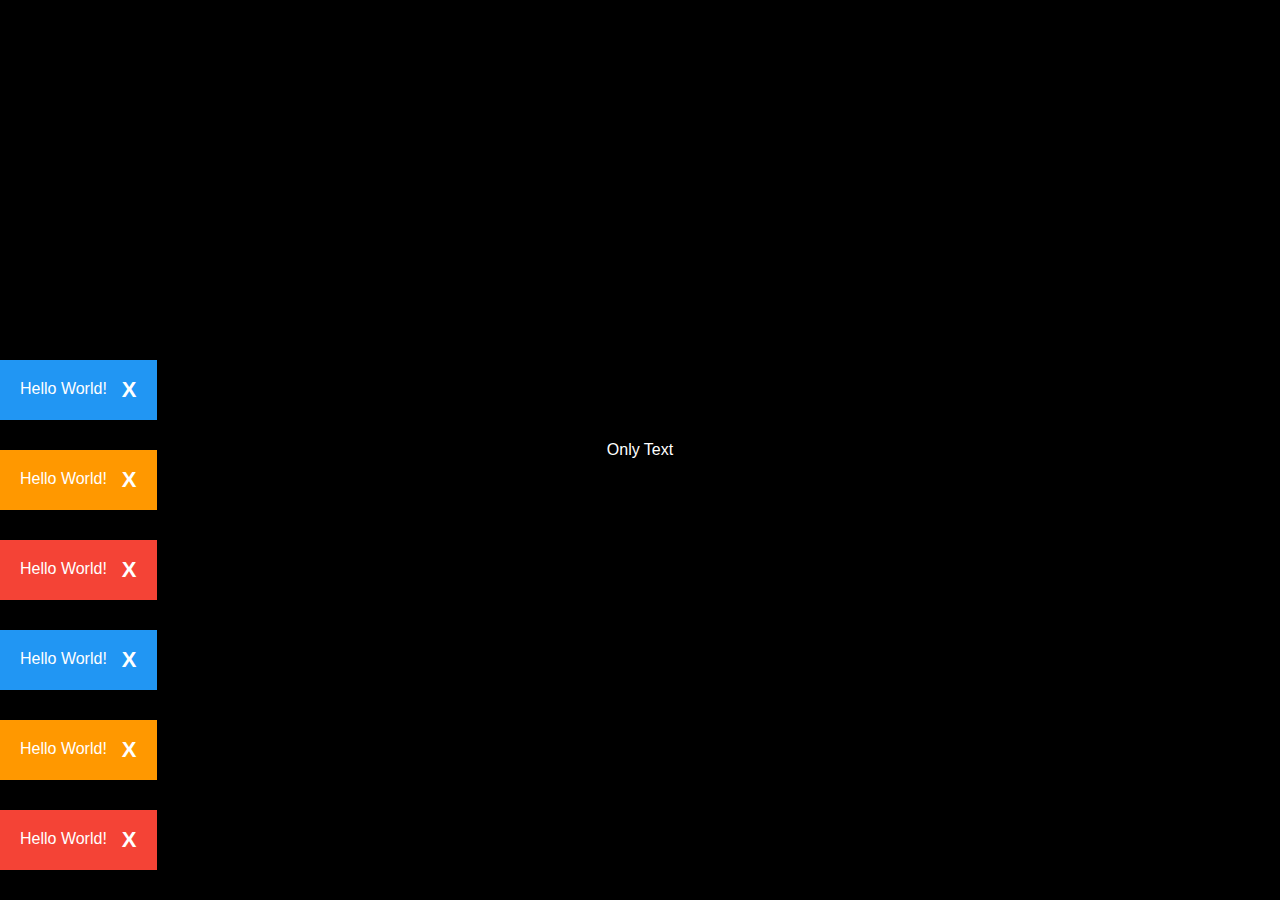
<file: Alerts/index.html>
<!DOCTYPE html>
<html lang="en">
  <head>
    <meta charset="UTF-8" />
    <meta http-equiv="X-UA-Compatible" content="IE=edge" />
    <meta name="viewport" content="width=device-width, initial-scale=1.0" />
    <title>Alertas</title>
    <link rel="stylesheet" href="style.css" />
  </head>
  <body>
    <div class="contenedor">Only Text</div>
  </body>
  <script src="script.js"></script>
</html>
</file>
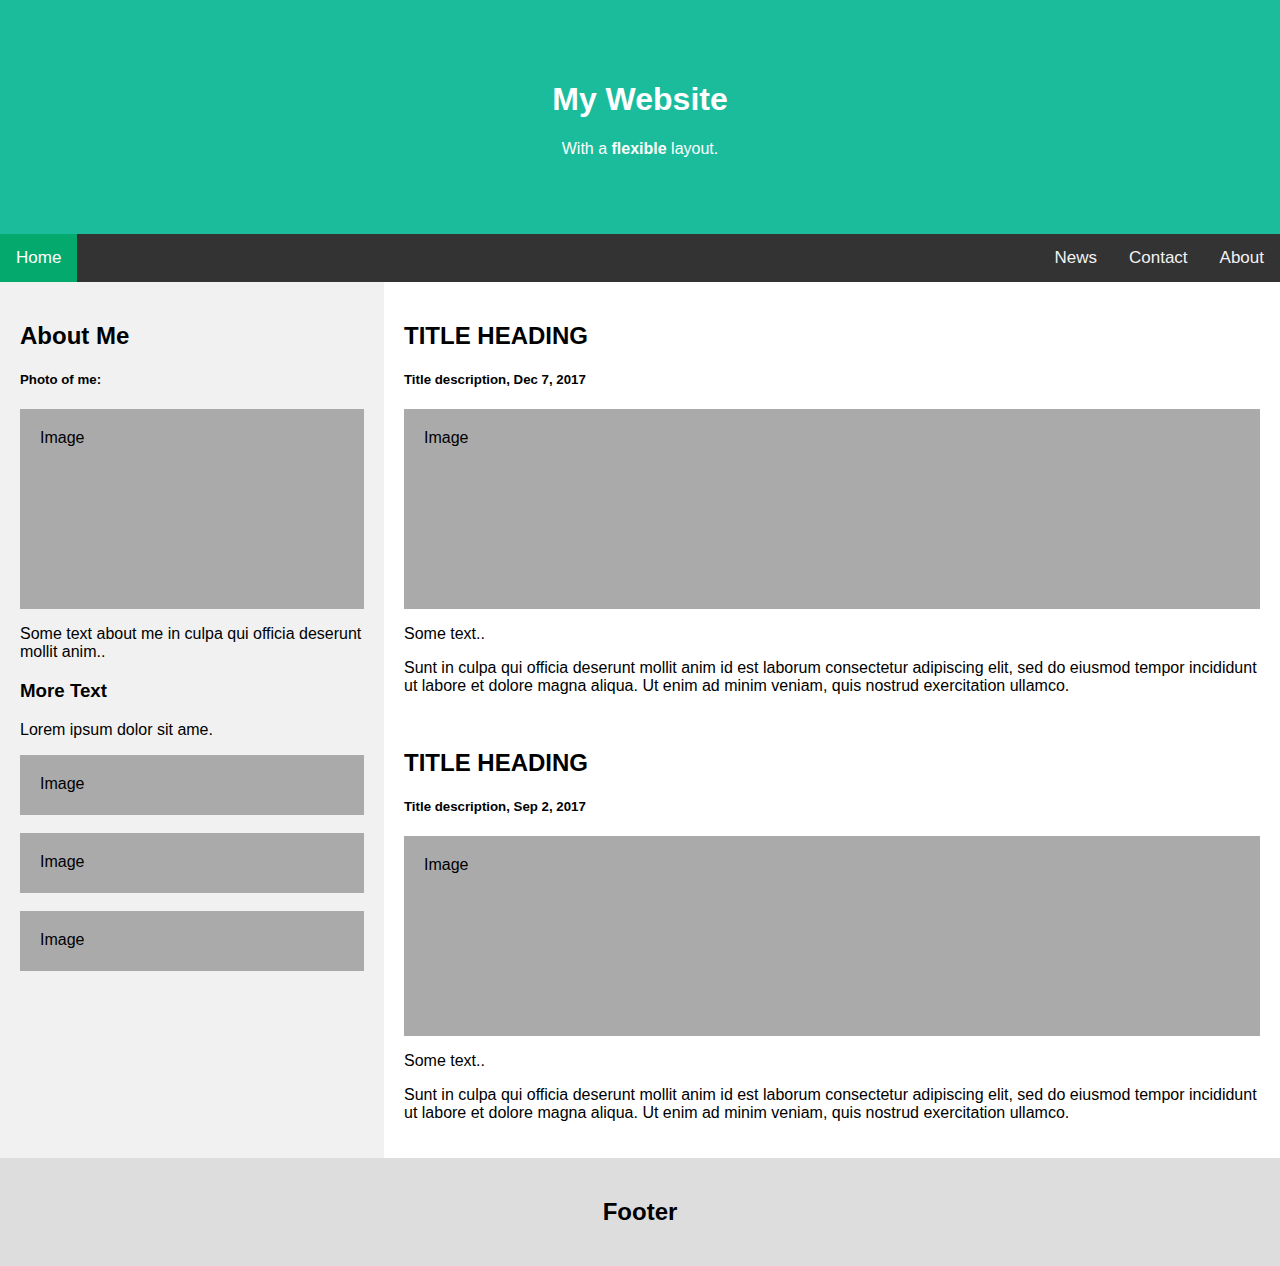
<file: H/index.html>
<!DOCTYPE html>
<html lang="es-MX">
  <head>
    <meta charset="UTF-8" />
    <meta http-equiv="X-UA-Compatible" content="IE=edge" />
    <meta name="viewport" content="width=device-width, initial-scale=1.0" />
    <title>Document</title>
    <link rel="stylesheet" href="style.css" />
  </head>
  <body>
    <!-- Header -->
    <div class="header">
      <h1>My Website</h1>
      <p>With a <b>flexible</b> layout.</p>
    </div>

    <!-- Navigation Bar -->
    <nav class="topnav" id="myTopnav">
        <div class="column">
            <a href="#home" class="active">Home</a>
        <a href="javascript:void(0);" class="icon" onclick="myFunction()">
            ☰
        </a>
        </div>
        
        <a href="#news">News</a>
        <a href="#contact">Contact</a>
        <a href="#about">About</a>
        
      </nav>

    <!-- The flexible grid (content) -->
    <div class="row">
      <div class="side">
        <h2>About Me</h2>
        <h5>Photo of me:</h5>
        <div class="fakeimg" style="height: 200px">Image</div>
        <p>Some text about me in culpa qui officia deserunt mollit anim..</p>
        <h3>More Text</h3>
        <p>Lorem ipsum dolor sit ame.</p>
        <div class="fakeimg" style="height: 60px">Image</div>
        <br />
        <div class="fakeimg" style="height: 60px">Image</div>
        <br />
        <div class="fakeimg" style="height: 60px">Image</div>
      </div>
      <div class="main">
        <h2>TITLE HEADING</h2>
        <h5>Title description, Dec 7, 2017</h5>
        <div class="fakeimg" style="height: 200px">Image</div>
        <p>Some text..</p>
        <p>
          Sunt in culpa qui officia deserunt mollit anim id est laborum
          consectetur adipiscing elit, sed do eiusmod tempor incididunt ut
          labore et dolore magna aliqua. Ut enim ad minim veniam, quis nostrud
          exercitation ullamco.
        </p>
        <br />
        <h2>TITLE HEADING</h2>
        <h5>Title description, Sep 2, 2017</h5>
        <div class="fakeimg" style="height: 200px">Image</div>
        <p>Some text..</p>
        <p>
          Sunt in culpa qui officia deserunt mollit anim id est laborum
          consectetur adipiscing elit, sed do eiusmod tempor incididunt ut
          labore et dolore magna aliqua. Ut enim ad minim veniam, quis nostrud
          exercitation ullamco.
        </p>
      </div>
    </div>

    <!-- Footer -->
    <footer class="footer">
      <h2>Footer</h2>
    </footer>
  </body>
  <script src="script.js"></script>
</html>
</file>
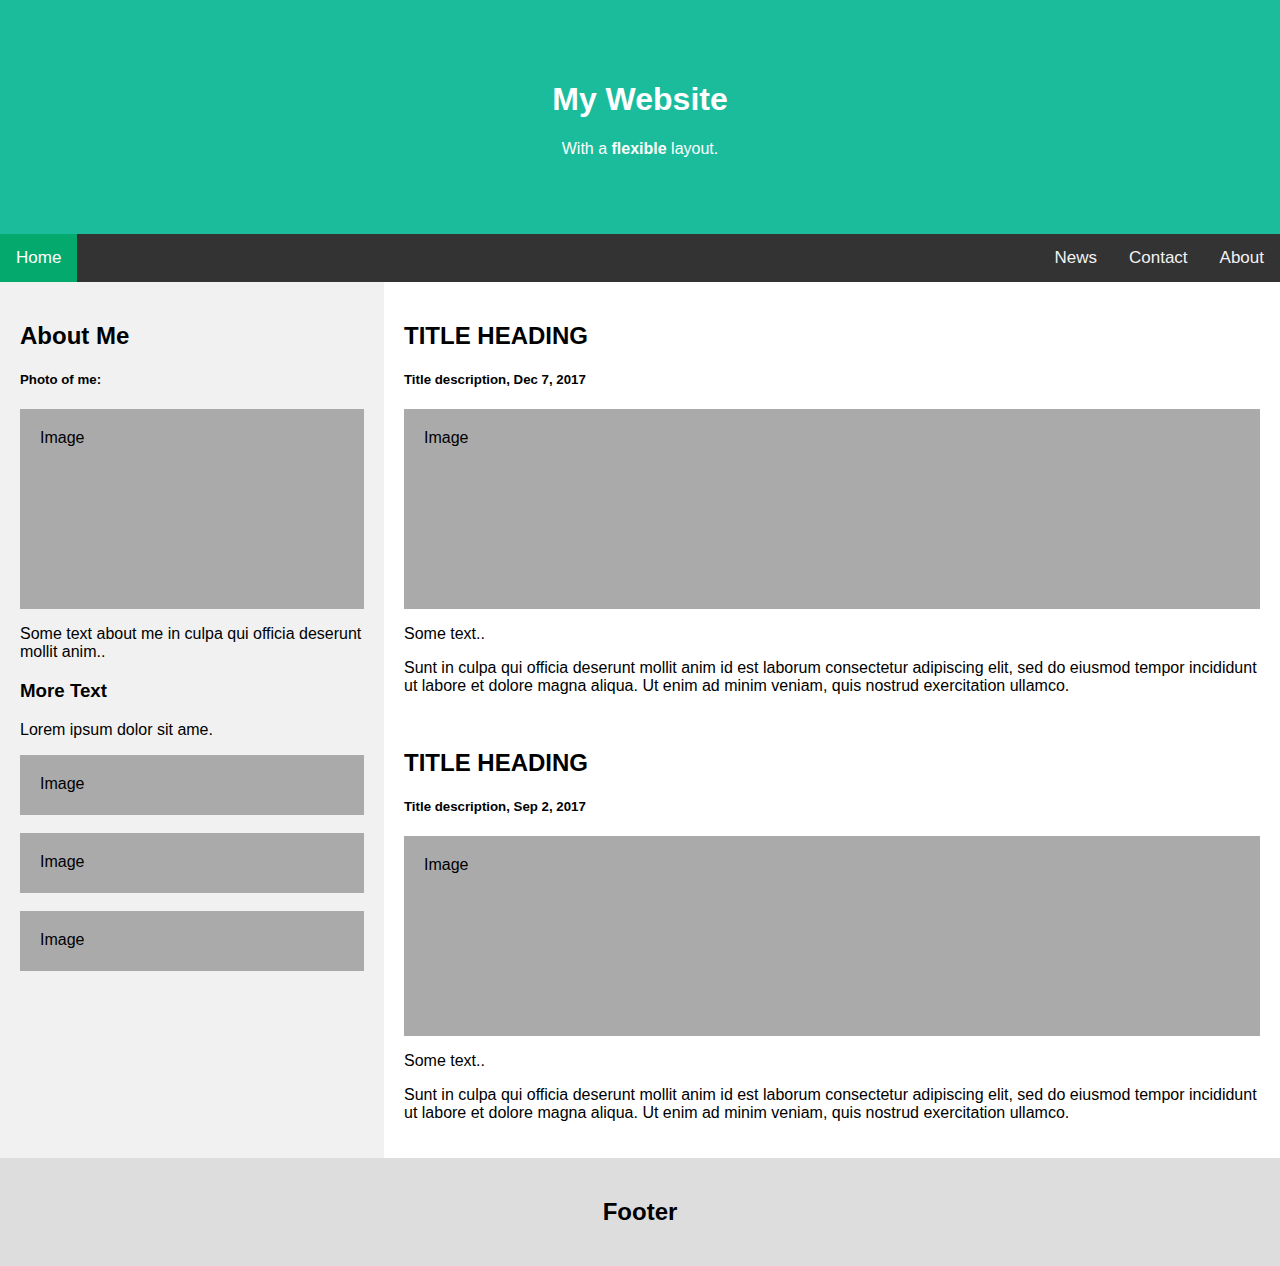
<file: NavbarClassic/index.html>
<!DOCTYPE html>
<html lang="es-MX">
  <head>
    <meta charset="UTF-8" />
    <meta http-equiv="X-UA-Compatible" content="IE=edge" />
    <meta name="viewport" content="width=device-width, initial-scale=1.0" />
    <title>Document</title>
    <link rel="stylesheet" href="style.css" />
  </head>
  <body>
    <!-- Header -->
    <div class="header">
      <h1>My Website</h1>
      <p>With a <b>flexible</b> layout.</p>
    </div>

    <!-- Navigation Bar -->
    <nav class="topnav" id="myTopnav">
      <div class="column">
        <a href="#home" class="active">Home</a>
        <a href="javascript:void(0);" class="icon" onclick="myFunction()">
          ☰
        </a>
      </div>

      <a href="#news">News</a>
      <a href="#contact">Contact</a>
      <a href="#about">About</a>
    </nav>

    <!-- The flexible grid (content) -->
    <div class="row">
      <div class="side">
        <h2>About Me</h2>
        <h5>Photo of me:</h5>
        <div class="fakeimg" style="height: 200px">Image</div>
        <p>Some text about me in culpa qui officia deserunt mollit anim..</p>
        <h3>More Text</h3>
        <p>Lorem ipsum dolor sit ame.</p>
        <div class="fakeimg" style="height: 60px">Image</div>
        <br />
        <div class="fakeimg" style="height: 60px">Image</div>
        <br />
        <div class="fakeimg" style="height: 60px">Image</div>
      </div>
      <div class="main">
        <h2>TITLE HEADING</h2>
        <h5>Title description, Dec 7, 2017</h5>
        <div class="fakeimg" style="height: 200px">Image</div>
        <p>Some text..</p>
        <p>
          Sunt in culpa qui officia deserunt mollit anim id est laborum
          consectetur adipiscing elit, sed do eiusmod tempor incididunt ut
          labore et dolore magna aliqua. Ut enim ad minim veniam, quis nostrud
          exercitation ullamco.
        </p>
        <br />
        <h2>TITLE HEADING</h2>
        <h5>Title description, Sep 2, 2017</h5>
        <div class="fakeimg" style="height: 200px">Image</div>
        <p>Some text..</p>
        <p>
          Sunt in culpa qui officia deserunt mollit anim id est laborum
          consectetur adipiscing elit, sed do eiusmod tempor incididunt ut
          labore et dolore magna aliqua. Ut enim ad minim veniam, quis nostrud
          exercitation ullamco.
        </p>
      </div>
    </div>

    <!-- Footer -->
    <footer class="footer">
      <h2>Footer</h2>
    </footer>
  </body>
  <script src="script.js"></script>
</html>
</file>
<file: H/style.css>
* {
    box-sizing: border-box;
  }
  
  /* Style the body */
  body {
    font-family: Arial;
    margin: 0;
  }
  
  /* Header/logo Title */
  .header {
    padding: 60px;
    text-align: center;
    background: #1abc9c;
    color: white;
  }
  
  /* Column container */
  .row {
    display: flex;      
    flex-wrap: wrap;
  }
  
  /* Create two unequal columns that sits next to each other */
  /* Sidebar/left column */
  .side {
    flex: 30%;
    background-color: #f1f1f1;
    padding: 20px;
  }
  
  /* Main column */
  .main {
    flex: 70%;
    background-color: white;
    padding: 20px;
  }
  
  /* Fake image, just for this example */
  .fakeimg {
    background-color: #aaa;
    width: 100%;
    padding: 20px;
  }
  
  /* Footer */
  .footer {
    padding: 20px;
    text-align: center;
    background: #ddd;
  }

  /* cambiar a flex */
  .topnav {
      display: flex;
    overflow: hidden;
    background-color: #333;
  }
  
  .topnav a {
    display: flex;
    color: #f2f2f2;
    padding: 14px 16px;
    text-decoration: none;
    font-size: 17px;
  }
  
  .topnav a:hover {
    background-color: #ddd;
    color: black;
  }
  
  .topnav a.active {
    background-color: #04AA6D;
    color: white;
  }
  
  .topnav .icon {
    display: none;
  }

  .column{
    display: flex;
    justify-content: space-between;
    width: 100%;
}
  
  @media screen and (max-width: 600px) {

    .topnav{
        justify-content: space-between;
    }

    .topnav a:not(:first-child) {display: none;}

    .topnav a.icon {
      display: flex;
    }

    .topnav.responsive a {
        text-align: center;
    }

    .topnav.responsive {
     display: flex;
     flex-direction: column;
    }

    .topnav.responsive .icon {
      display: flex;
    }

    .topnav.responsive a {
      display: flex;
      flex-direction: column;
    }
  }
</file>
<file: NavbarClassic/style.css>
* {
    box-sizing: border-box;
  }

  /* Style the body */
  body {
    font-family: Arial;
    margin: 0;
  }

  /* Header/logo Title */
  .header {
    padding: 60px;
    text-align: center;
    background: #1abc9c;
    color: white;
  }

  /* Column container */
  .row {
    display: flex;
    flex-wrap: wrap;
  }

  /* Create two unequal columns that sits next to each other */
  /* Sidebar/left column */
  .side {
    flex: 30%;
    background-color: #f1f1f1;
    padding: 20px;
  }

  /* Main column */
  .main {
    flex: 70%;
    background-color: white;
    padding: 20px;
  }

  /* Fake image, just for this example */
  .fakeimg {
    background-color: #aaa;
    width: 100%;
    padding: 20px;
  }

  /* Footer */
  .footer {
    padding: 20px;
    text-align: center;
    background: #ddd;
  }

  /* cambiar a flex */
  .topnav {
      display: flex;
    overflow: hidden;
    background-color: #333;
  }

  .topnav a {
    display: flex;
    color: #f2f2f2;
    padding: 14px 16px;
    text-decoration: none;
    font-size: 17px;
  }

  .topnav a:hover {
    background-color: #ddd;
    color: black;
  }

  .topnav a.active {
    background-color: #04AA6D;
    color: white;
  }

  .topnav .icon {
    display: none;
  }

  .column{
    display: flex;
    justify-content: space-between;
    width: 100%;
}

  @media screen and (max-width: 600px) {

    .row{
      flex-direction: column;
    }

    .topnav{
        justify-content: space-between;
    }

    .topnav a:not(:first-child) {display: none;}

    .topnav a.icon {
      display: flex;
    }

    .topnav.responsive a {
        text-align: center;
    }

    .topnav.responsive {
     display: flex;
     flex-direction: column;
    }

    .topnav.responsive .icon {
      display: flex;
    }

    .topnav.responsive a {
      display: flex;
      flex-direction: column;
    }
  }
</file>
<file: Alerts/style.css>
/* reset all styles for default */
body {
  width: 100vw;
  height: 100vh;
  margin: 0;
  padding: 0;
  font-family: "Open Sans", sans-serif;
}

.contenedor {
  min-width: 100%;
  min-height: 100%;
  background-color: black;
  color: white;
  display: flex;
  justify-content: center;
  align-items: center;
}

.alert {
  position: absolute;
  padding: 20px;
  background-color: #f44336;
  color: white;
}

.alert.success {
  background-color: #04aa6d;
}
.alert.info {
  background-color: #2196f3;
}
.alert.warning {
  background-color: #ff9800;
}

.closebtn {
  margin-left: 15px;
  color: white;
  font-weight: bold;
  float: right;
  font-size: 22px;
  line-height: 20px;
  cursor: pointer;
  transition: 0.3s;
}

.closebtn:hover {
  color: black;
}
</file>
